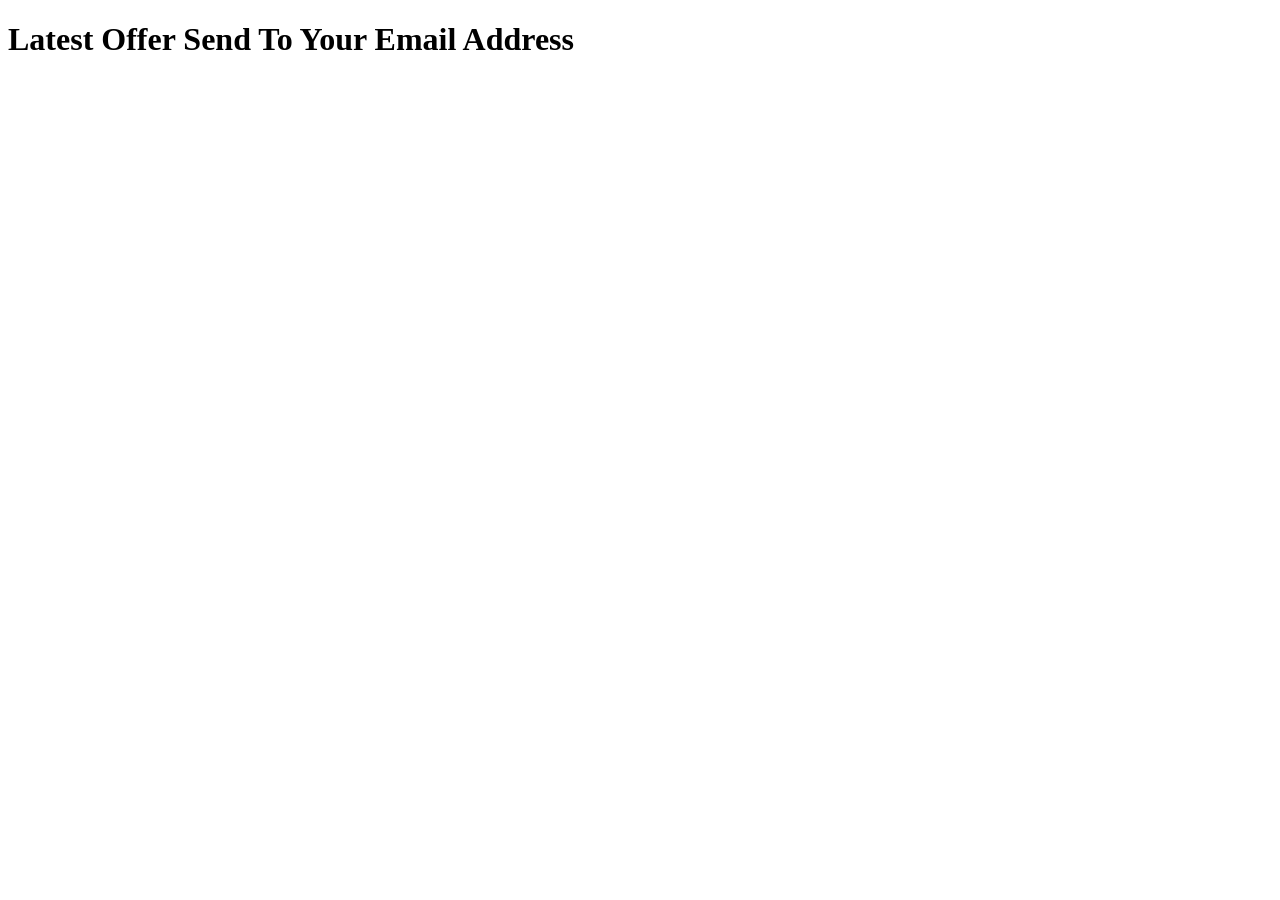
<file: reindexone.html>
<!DOCTYPE html>
<html lang="en">
<head>
    <meta charset="UTF-8">
    <meta name="viewport" content="width=device-width, initial-scale=1.0">
    <title>Document</title>
</head>
<body>
    <h1>Latest Offer Send To Your Email Address</h1>
</body>
</html>
</file>
